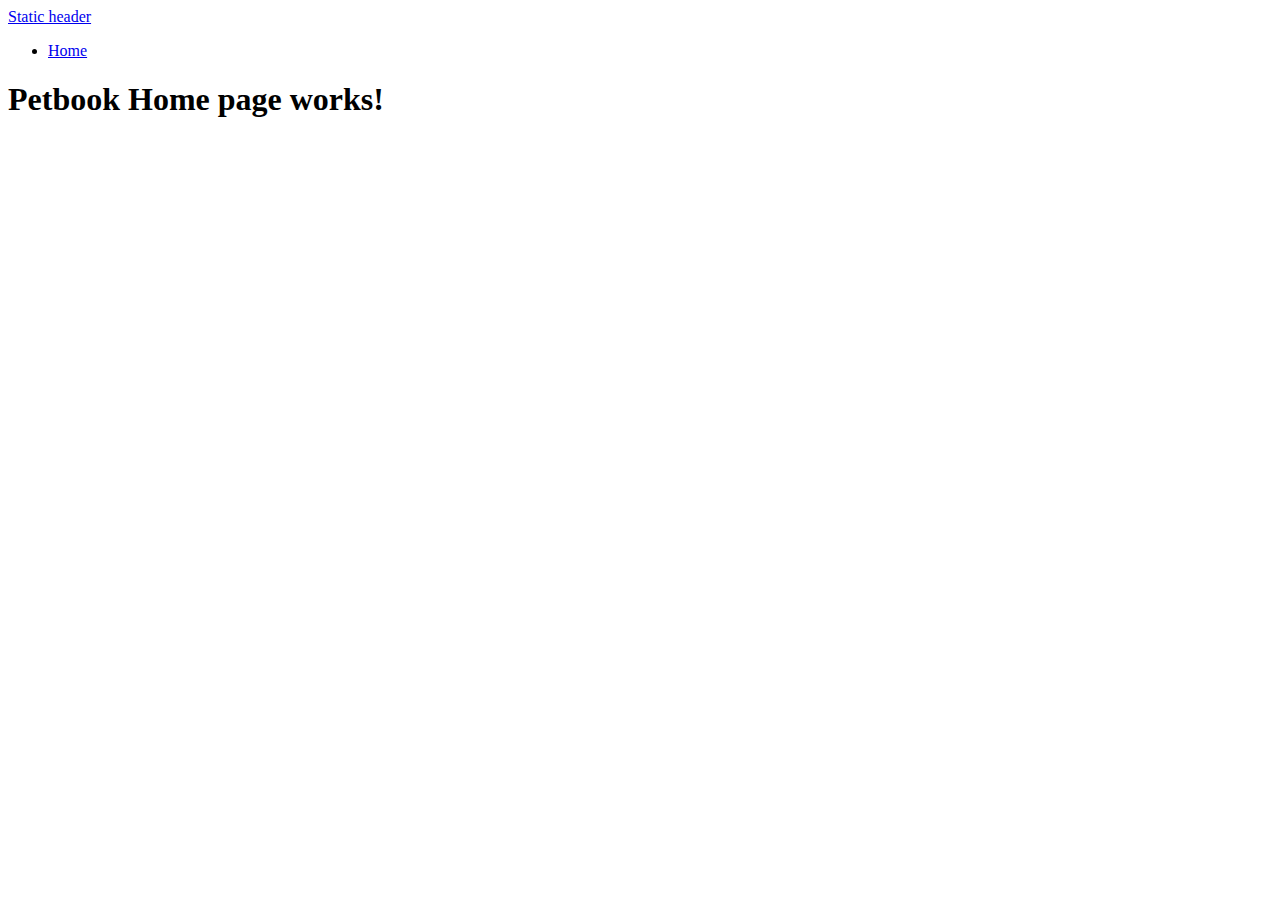
<file: pet-book-web/src/main/resources/templates/index.html>
<!DOCTYPE html>
<html lang="en" xmlns:th="http://www.thymeleaf.com">
<head>
    <meta charset="UTF-8">
    <title>Petbook Home Page</title>
    <link rel="stylesheet" th:href="@{/webjars/bootstrap/css/bootstrap.min.css}" crossorigin="anonymous">
    <link rel="stylesheet" type="text/css" th:href="@{/resources/css/pet-book.css}"/>
</head>
<body>
<div th:replace="fragments/header :: header">
    <!-- ============================================================================ -->
    <!-- This content is only used for static prototyping purposes (natural templates)-->
    <!-- and is therefore entirely optional, as this markup fragment will be included -->
    <!-- from "fragments/header.html" at runtime.                                     -->
    <!-- ============================================================================ -->
    <div class="navbar navbar-inverse navbar-fixed-top">
        <div class="container">
            <div class="navbar-header">
                <a class="navbar-brand" href="#">Static header</a>
            </div>
            <div class="navbar-collapse collapse">
                <ul class="nav navbar-nav">
                    <li class="active"><a href="#">Home</a></li>
                </ul>
            </div>
        </div>
    </div>
</div>
<h1>Petbook Home page works!</h1>
<script th:src="@{/webjars/jquery/jquery.min.js}"></script>
<script th:src="@{/webjars/popper.js/umd/popper.min.js}"></script>
<script th:src="@{/webjars/bootstrap/js/bootstrap.min.js}"></script>
</body>
</html>
</file>
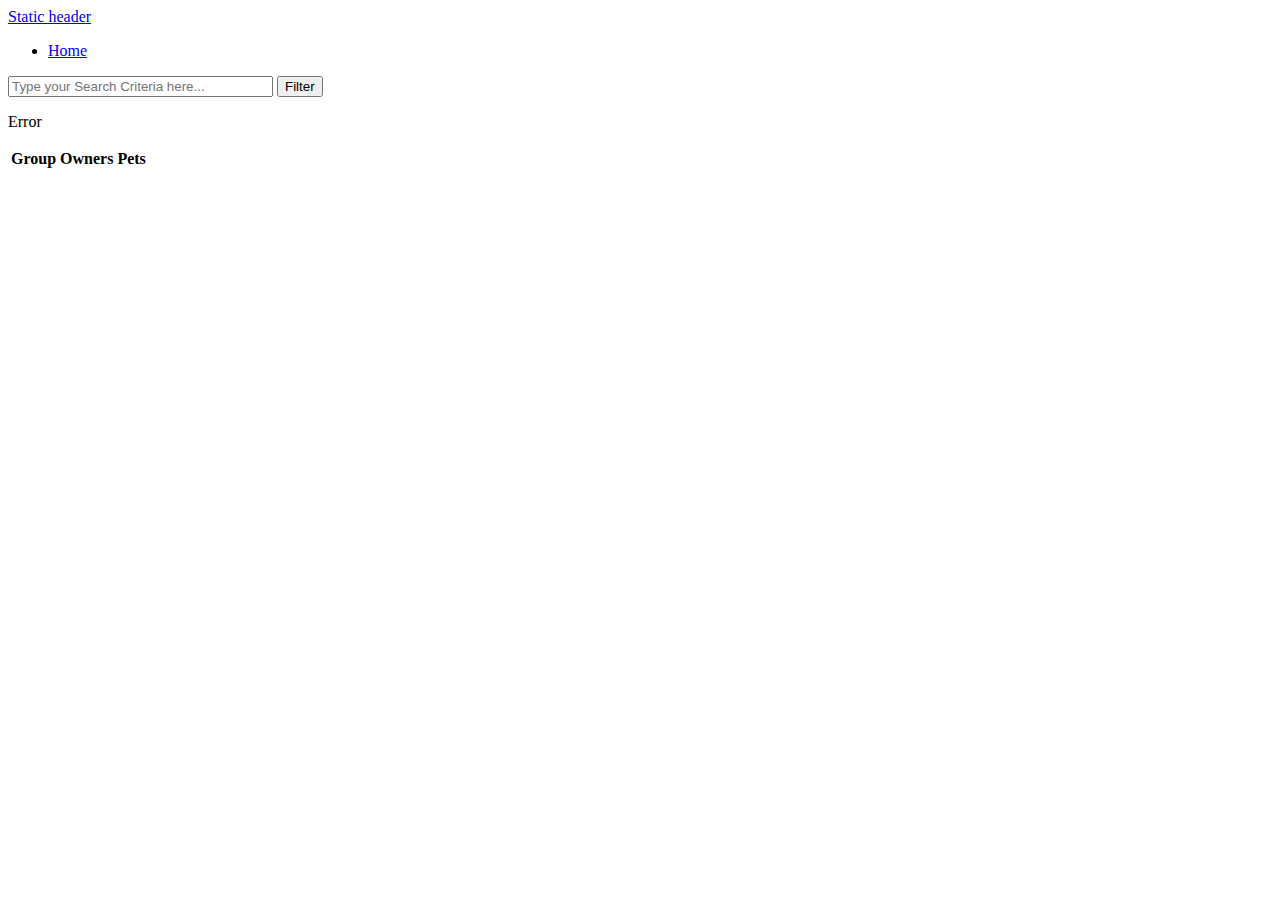
<file: pet-book-web/src/main/resources/templates/ownergroups/index.html>
<!DOCTYPE html>
<html lang="en" xmlns="http://www.w3.org/1999/xhtml" xmlns:th="http://www.thymeleaf.org">
<head>
    <meta charset="UTF-8">
    <title>Owner-Groups</title>
    <link rel="stylesheet" th:href="@{/webjars/bootstrap/css/bootstrap.min.css}" crossorigin="anonymous">
    <link rel="stylesheet" type="text/css" th:href="@{/resources/css/pet-book.css}"/>
</head>
<body>
<div th:replace="fragments/header :: header">
    <!-- ============================================================================ -->
    <!-- This content is only used for static prototyping purposes (natural templates)-->
    <!-- and is therefore entirely optional, as this markup fragment will be included -->
    <!-- from "fragments/header.html" at runtime.                                     -->
    <!-- ============================================================================ -->
    <div class="navbar navbar-inverse navbar-fixed-top">
        <div class="container">
            <div class="navbar-header">
                <a class="navbar-brand" href="#">Static header</a>
            </div>
            <div class="navbar-collapse collapse">
                <ul class="nav navbar-nav">
                    <li class="active"><a href="#">Home</a></li>
                </ul>
            </div>
        </div>
    </div>
</div>
<div class="container-fluid">
    <div class="card">
        <div class="card-body">
            <form th:action="@{/ownergroups/search}" th:object="${searchCriteria}" method="get" class="form-horizontal"
                  id="search-owner-group-form">
                <div class="form-group row">
                    <div class="offset-8 col-4">
                        <div class="row">
                            <input type="text" class="form-control col" placeholder="Type your Search Criteria here..."
                                   th:field="*{searchCriteria}" size="30" maxlength="80"/>
                            <button type="submit" class="btn btn-outline-primary">Filter</button>
                        </div>
                        <div class="row">

                            <div class="help-inline col">
                                <div th:if="${#fields.hasAnyErrors()}">
                                    <p th:each="err : ${#fields.allErrors()}" th:text="${err}">Error</p>
                                </div>
                            </div>
                        </div>
                    </div>
                </div>

            </form>
        </div>
    </div>
    <div class="card">
        <div class="card-body">
            <table class="table">
                <thead>
                <tr>
                    <th scope="col">Group</th>
                    <th scope="col">Owners</th>
                    <th scope="col">Pets</th>
                </tr>
                </thead>
                <tbody>
                <tr th:each="ownergroup : ${ownergroups}">
                    <td scope="col" th:text="${ownergroup.title}"></td>
                    <td scope="col">
                        <div class="row">
                            <div data-toggle="tooltip"
                                 data-placement="top"
                                 th:title="${owner.getFullName()}"
                                 th:each="owner : ${ownergroup.owners}"
                                 class="col-3">
                                <img class="img-thumbnail rounded-circle petbookIcon ownerIcon"
                                     th:src="@{/resources/images/bjornavatar.jpg}">
                            </div>
                        </div>
                    </td>
                    <td scope="col">
                        <div class="row">
                            <div data-toggle="tooltip"
                                 data-placement="top"
                                 th:title="${pet.name}"
                                 th:each="pet : ${ownergroup.pets}"
                                 class="col-3">
                                <img class="img-thumbnail rounded-circle petbookIcon petIcon"
                                     th:src="@{/resources/images/grizelda-thumb.jpg}">
                            </div>
                        </div>
                    </td>
                </tr>
                </tbody>
            </table>
        </div>
    </div>
</div>

<script th:src="@{/webjars/jquery/jquery.min.js}"></script>
<script th:src="@{/webjars/popper.js/umd/popper.min.js}"></script>
<script th:src="@{/webjars/bootstrap/js/bootstrap.bundle.min.js}"></script>
</body>
</html>
</file>
